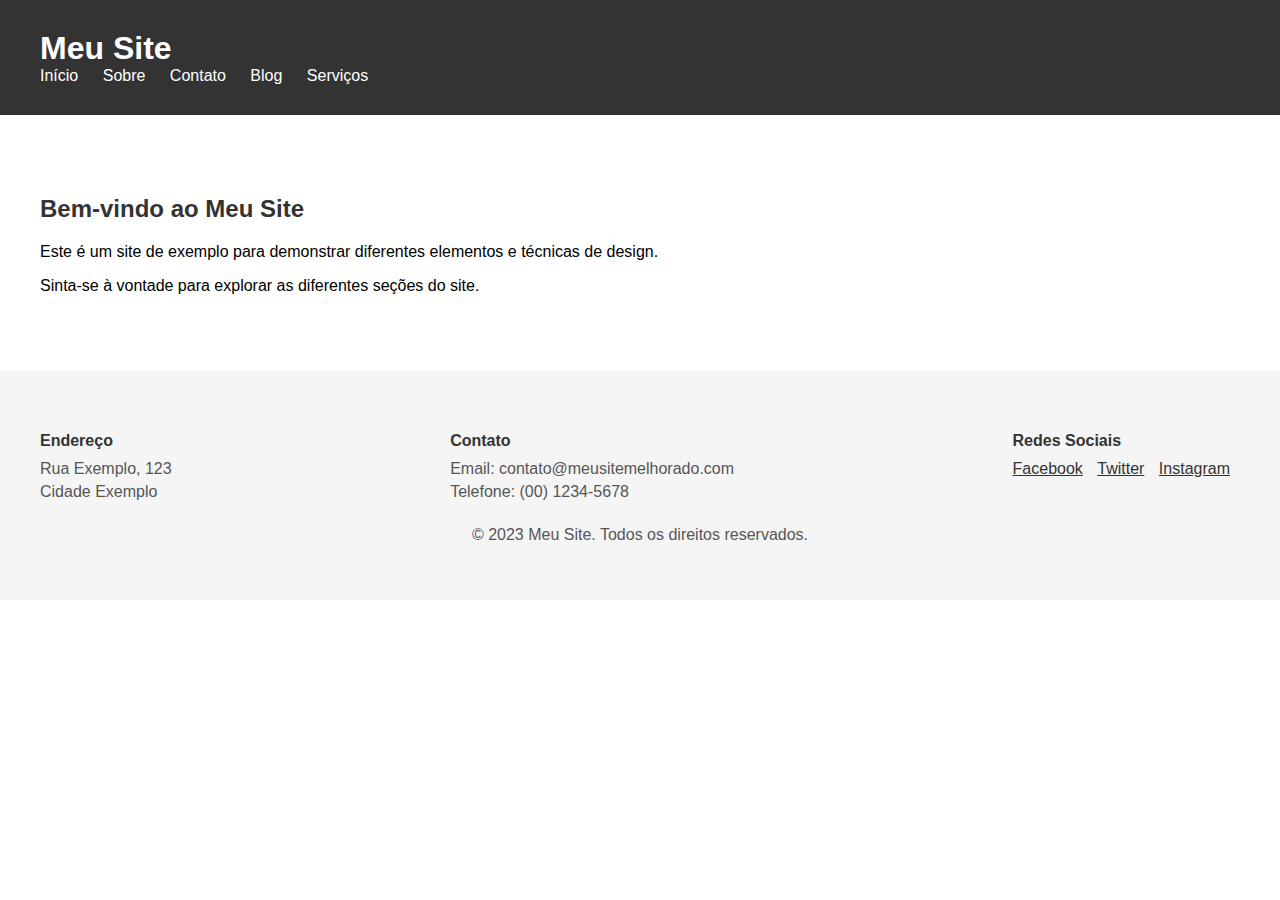
<file: index.html>
<!DOCTYPE html>
<html lang="pt-br">
<head>
    <meta charset="UTF-8">
    <meta name="viewport" content="width=device-width, initial-scale=1.0">
    <title>Meu Site</title>
    <link rel="stylesheet" href="styles.css">
</head>
<body>
    <header>
        <div class="container">
            <h1>Meu Site</h1>
            <nav>
                <ul>
                    <li><a href="index.html">Início</a></li>
                    <li><a href="sobre.html">Sobre</a></li>
                    <li><a href="contato.html">Contato</a></li>
                    <li><a href="blog.html">Blog</a></li>
                    <li><a href="servicos.html">Serviços</a></li>
                </ul>
            </nav>
        </div>
    </header>

    <main>
        <div class="container">
            <h2>Bem-vindo ao Meu Site</h2>
            <p>Este é um site de exemplo para demonstrar diferentes elementos e técnicas de design.</p>
            <p>Sinta-se à vontade para explorar as diferentes seções do site.</p>
        </div>
    </main>

    <footer>
        <div class="container">
            <div class="rodape-info">
                <div class="endereco">
                    <h4>Endereço</h4>
                    <p>Rua Exemplo, 123</p>
                    <p>Cidade Exemplo</p>
                </div>
                <div class="contato">
                    <h4>Contato</h4>
                    <p>Email: contato@meusitemelhorado.com</p>
                    <p>Telefone: (00) 1234-5678</p>
                </div>
                <div class="redes-sociais">
                    <h4>Redes Sociais</h4>
                    <a href="#">Facebook</a>
                    <a href="#">Twitter</a>
                    <a href="#">Instagram</a>
                </div>
            </div>
            
            <p class="direitos-autorais">&copy; 2023 Meu Site. Todos os direitos reservados.</p>
        </div>
    </footer>
</body>
</html>
</file>
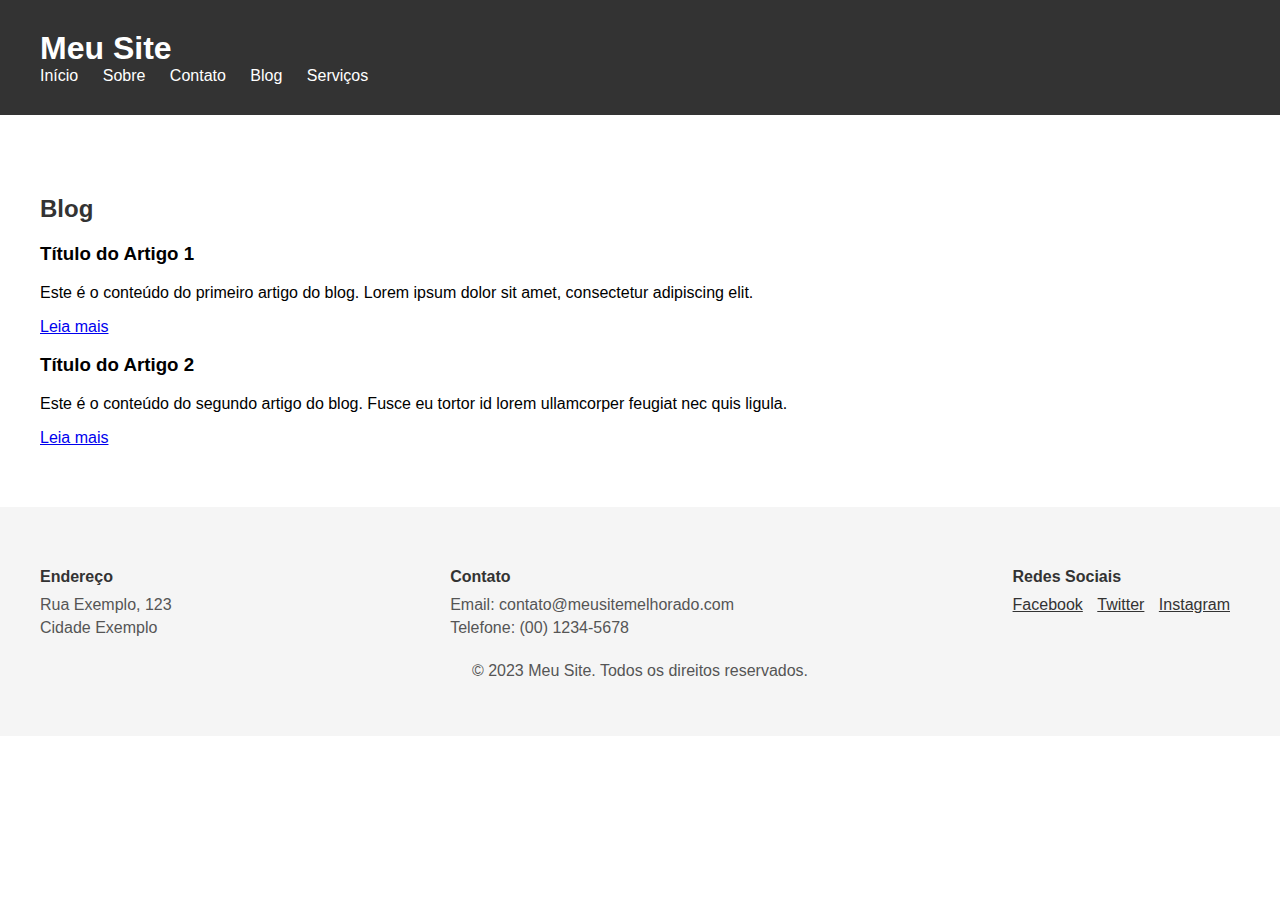
<file: blog.html>
<!DOCTYPE html>
<html lang="pt-br">
<head>
    <meta charset="UTF-8">
    <meta name="viewport" content="width=device-width, initial-scale=1.0">
    <title>Blog - Meu Site</title>
    <link rel="stylesheet" href="styles.css">
</head>
<body>
    <header>
        <div class="container">
            <h1>Meu Site</h1>
            <nav>
                <ul>
                    <li><a href="index.html">Início</a></li>
                    <li><a href="sobre.html">Sobre</a></li>
                    <li><a href="contato.html">Contato</a></li>
                    <li><a href="blog.html">Blog</a></li>
                    <li><a href="servicos.html">Serviços</a></li>
                </ul>
            </nav>
        </div>
    </header>

    <main>
        <div class="container">
            <h2>Blog</h2>
            <article>
                <h3>Título do Artigo 1</h3>
                <p>Este é o conteúdo do primeiro artigo do blog. Lorem ipsum dolor sit amet, consectetur adipiscing elit.</p>
                <a href="#">Leia mais</a>
            </article>
            <article>
                <h3>Título do Artigo 2</h3>
                <p>Este é o conteúdo do segundo artigo do blog. Fusce eu tortor id lorem ullamcorper feugiat nec quis ligula.</p>
                <a href="#">Leia mais</a>
            </article>
        </div>
    </main>

    <footer>
        <div class="container">
            <div class="rodape-info">
                <div class="endereco">
                    <h4>Endereço</h4>
                    <p>Rua Exemplo, 123</p>
                    <p>Cidade Exemplo</p>
                </div>
                <div class="contato">
                    <h4>Contato</h4>
                    <p>Email: contato@meusitemelhorado.com</p>
                    <p>Telefone: (00) 1234-5678</p>
                </div>
                <div class="redes-sociais">
                    <h4>Redes Sociais</h4>
                    <a href="#">Facebook</a>
                    <a href="#">Twitter</a>
                    <a href="#">Instagram</a>
                </div>
            </div>
            
            <p class="direitos-autorais">&copy; 2023 Meu Site. Todos os direitos reservados.</p>
        </div>
    </footer>

    <script src="scripts.js"></script>
</body>
</html>
</file>
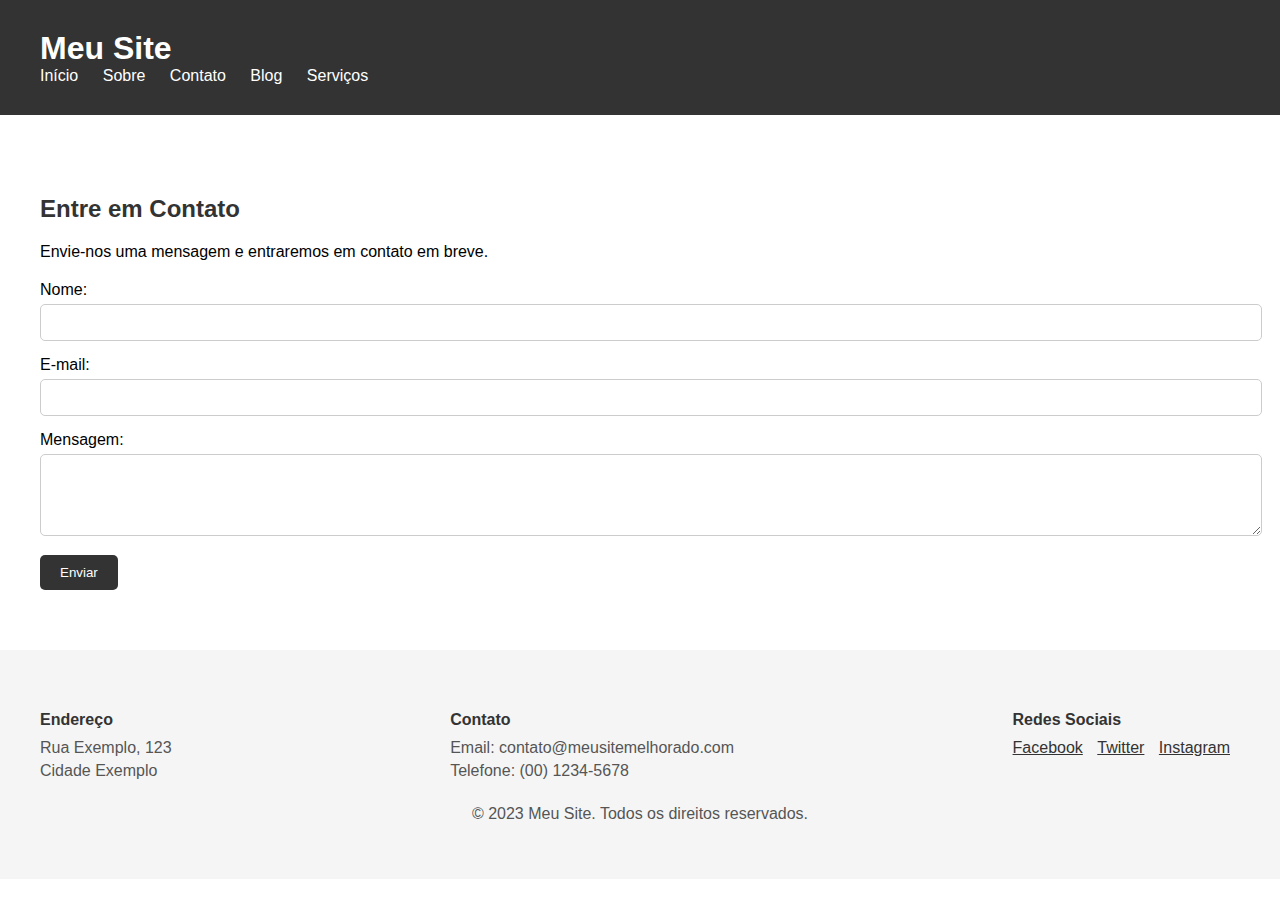
<file: contato.html>
<!DOCTYPE html>
<html lang="pt-br">
<head>
    <meta charset="UTF-8">
    <meta name="viewport" content="width=device-width, initial-scale=1.0">
    <title>Contato - Meu Site</title>
    <link rel="stylesheet" href="styles.css">
</head>
<body>
    <header>
        <div class="container">
            <h1>Meu Site</h1>
            <nav>
                <ul>
                    <li><a href="index.html">Início</a></li>
                    <li><a href="sobre.html">Sobre</a></li>
                    <li><a href="contato.html">Contato</a></li>
                    <li><a href="blog.html">Blog</a></li>
                    <li><a href="servicos.html">Serviços</a></li>
                </ul>
            </nav>
        </div>
    </header>

    <main>
        <div class="container">
            <h2>Entre em Contato</h2>
            <p>Envie-nos uma mensagem e entraremos em contato em breve.</p>
            
            <form action="#" method="post" id="form-contato">
                <label for="nome">Nome:</label>
                <input type="text" id="nome" name="nome" required>
                
                <label for="email">E-mail:</label>
                <input type="email" id="email" name="email" required>
                
                <label for="mensagem">Mensagem:</label>
                <textarea id="mensagem" name="mensagem" rows="4" required></textarea>
                
                <input type="submit" value="Enviar">
            </form>
            
            <div id="mensagem-sucesso" class="hidden">Mensagem enviada com sucesso!</div>
        </div>
    </main>

    <footer>
        <div class="container">
            <div class="rodape-info">
                <div class="endereco">
                    <h4>Endereço</h4>
                    <p>Rua Exemplo, 123</p>
                    <p>Cidade Exemplo</p>
                </div>
                <div class="contato">
                    <h4>Contato</h4>
                    <p>Email: contato@meusitemelhorado.com</p>
                    <p>Telefone: (00) 1234-5678</p>
                </div>
                <div class="redes-sociais">
                    <h4>Redes Sociais</h4>
                    <a href="#">Facebook</a>
                    <a href="#">Twitter</a>
                    <a href="#">Instagram</a>
                </div>
            </div>
            
            <p class="direitos-autorais">&copy; 2023 Meu Site. Todos os direitos reservados.</p>
        </div>
    </footer>

    <script src="scripts.js"></script>
</body>
</html>
</file>
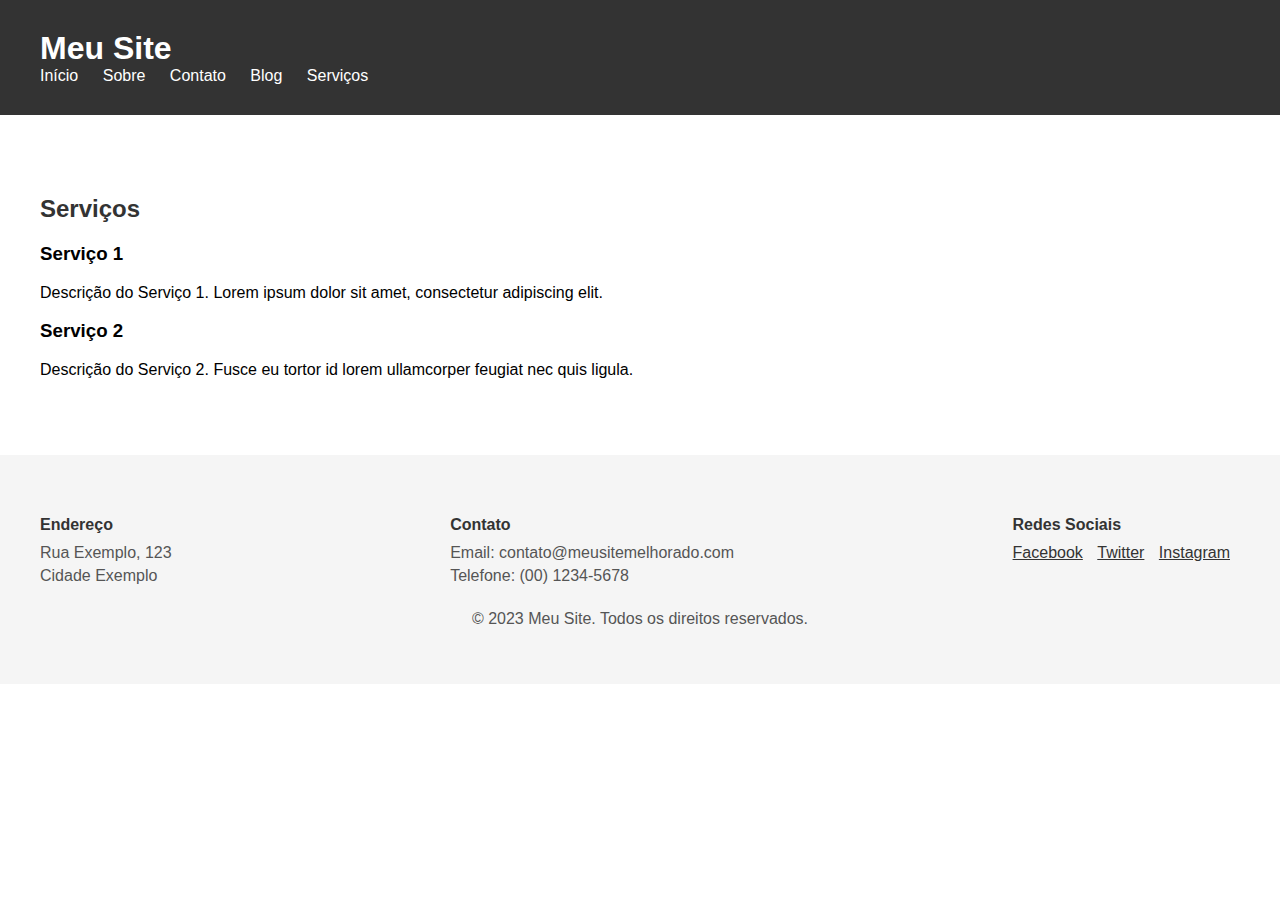
<file: servicos.html>
<!DOCTYPE html>
<html lang="pt-br">
<head>
    <meta charset="UTF-8">
    <meta name="viewport" content="width=device-width, initial-scale=1.0">
    <title>Serviços - Meu Site</title>
    <link rel="stylesheet" href="styles.css">
</head>
<body>
    <header>
        <div class="container">
            <h1>Meu Site</h1>
            <nav>
                <ul>
                    <li><a href="index.html">Início</a></li>
                    <li><a href="sobre.html">Sobre</a></li>
                    <li><a href="contato.html">Contato</a></li>
                    <li><a href="blog.html">Blog</a></li>
                    <li><a href="servicos.html">Serviços</a></li>
                </ul>
            </nav>
        </div>
    </header>

    <main>
        <div class="container">
            <h2>Serviços</h2>
            <section class="servico">
                <h3>Serviço 1</h3>
                <p>Descrição do Serviço 1. Lorem ipsum dolor sit amet, consectetur adipiscing elit.</p>
            </section>
            <section class="servico">
                <h3>Serviço 2</h3>
                <p>Descrição do Serviço 2. Fusce eu tortor id lorem ullamcorper feugiat nec quis ligula.</p>
            </section>
        </div>
    </main>

    <footer>
        <div class="container">
            <div class="rodape-info">
                <div class="endereco">
                    <h4>Endereço</h4>
                    <p>Rua Exemplo, 123</p>
                    <p>Cidade Exemplo</p>
                </div>
                <div class="contato">
                    <h4>Contato</h4>
                    <p>Email: contato@meusitemelhorado.com</p>
                    <p>Telefone: (00) 1234-5678</p>
                </div>
                <div class="redes-sociais">
                    <h4>Redes Sociais</h4>
                    <a href="#">Facebook</a>
                    <a href="#">Twitter</a>
                    <a href="#">Instagram</a>
                </div>
            </div>
            
            <p class="direitos-autorais">&copy; 2023 Meu Site. Todos os direitos reservados.</p>
        </div>
    </footer>

    <script src="scripts.js"></script>
</body>
</html>
</file>
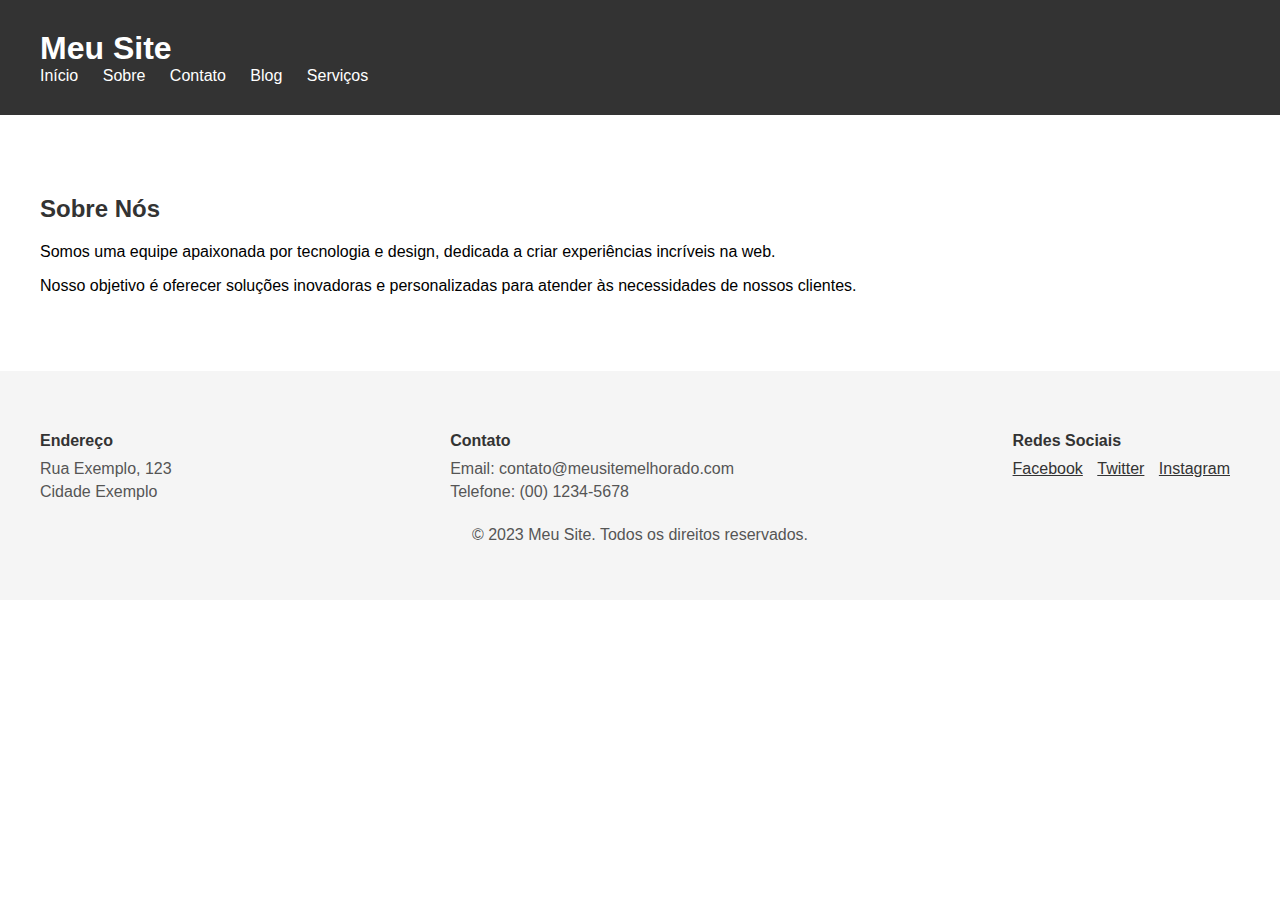
<file: sobre.html>
<!DOCTYPE html>
<html lang="pt-br">
<head>
    <meta charset="UTF-8">
    <meta name="viewport" content="width=device-width, initial-scale=1.0">
    <title>Sobre - Meu Site</title>
    <link rel="stylesheet" href="styles.css">
</head>
<body>
    <header>
        <div class="container">
            <h1>Meu Site</h1>
            <nav>
                <ul>
                    <li><a href="index.html">Início</a></li>
                    <li><a href="sobre.html">Sobre</a></li>
                    <li><a href="contato.html">Contato</a></li>
                    <li><a href="blog.html">Blog</a></li>
                    <li><a href="servicos.html">Serviços</a></li>
                </ul>
            </nav>
        </div>
    </header>

    <main>
        <div class="container">
            <h2>Sobre Nós</h2>
            <p>Somos uma equipe apaixonada por tecnologia e design, dedicada a criar experiências incríveis na web.</p>
            <p>Nosso objetivo é oferecer soluções inovadoras e personalizadas para atender às necessidades de nossos clientes.</p>
        </div>
    </main>

    <footer>
        <div class="container">
            <div class="rodape-info">
                <div class="endereco">
                    <h4>Endereço</h4>
                    <p>Rua Exemplo, 123</p>
                    <p>Cidade Exemplo</p>
                </div>
                <div class="contato">
                    <h4>Contato</h4>
                    <p>Email: contato@meusitemelhorado.com</p>
                    <p>Telefone: (00) 1234-5678</p>
                </div>
                <div class="redes-sociais">
                    <h4>Redes Sociais</h4>
                    <a href="#">Facebook</a>
                    <a href="#">Twitter</a>
                    <a href="#">Instagram</a>
                </div>
            </div>
            
            <p class="direitos-autorais">&copy; 2023 Meu Site. Todos os direitos reservados.</p>
        </div>
    </footer>
</body>
</html>
</file>
<file: styles.css>
/* Estilos gerais */
body {
    font-family: Arial, sans-serif;
    margin: 0;
    padding: 0;
}

.container {
    max-width: 1200px;
    margin: 0 auto;
    padding: 20px;
}

/* Estilos do cabeçalho */
header {
    background-color: #333;
    color: white;
    padding: 10px 0;
}

header h1 {
    margin: 0;
    padding: 0;
}

nav ul {
    list-style: none;
    margin: 0;
    padding: 0;
}

nav ul li {
    display: inline;
    margin-right: 20px;
}

nav ul li a {
    text-decoration: none;
    color: white;
}

/* Estilos das seções */
main {
    padding: 40px 0;
}

h2 {
    color: #333;
    margin-bottom: 20px;
}

/* Estilos do formulário de contato */
form {
    margin-top: 20px;
}

label {
    display: block;
    margin-bottom: 5px;
}

input[type="text"],
input[type="email"],
textarea {
    width: 100%;
    padding: 10px;
    margin-bottom: 15px;
    border: 1px solid #ccc;
    border-radius: 5px;
}

input[type="submit"] {
    background-color: #333;
    color: white;
    padding: 10px 20px;
    border: none;
    border-radius: 5px;
    cursor: pointer;
}

/* Estilos do rodapé */
footer {
    background-color: #f5f5f5;
    padding: 20px 0;
}

.rodape-info {
    display: flex;
    justify-content: space-between;
    flex-wrap: wrap;
}

.rodape-info h4 {
    color: #333;
    margin-bottom: 10px;
}

.rodape-info p {
    color: #555;
    margin: 5px 0;
}

.redes-sociais a {
    display: inline-block;
    margin-right: 10px;
    color: #333;
}

/* Estilos para elementos de segurança cibernética */
.cyber-security {
    background-color: #333;
    color: white;
    padding: 30px;
    text-align: center;
}

.cyber-security h3 {
    color: #f39c12;
    margin-bottom: 10px;
}

.cyber-security p {
    margin-bottom: 20px;
}

.security-icons {
    display: flex;
    justify-content: center;
    margin-top: 20px;
}

.security-icons i {
    font-size: 36px;
    color: #f39c12;
    margin: 0 15px;
}

/* Estilos ocultos */
.hidden {
    display: none;
}

/* Direitos autorais */
.direitos-autorais {
    text-align: center;
    margin-top: 20px;
    color: #555;
}
</file>
